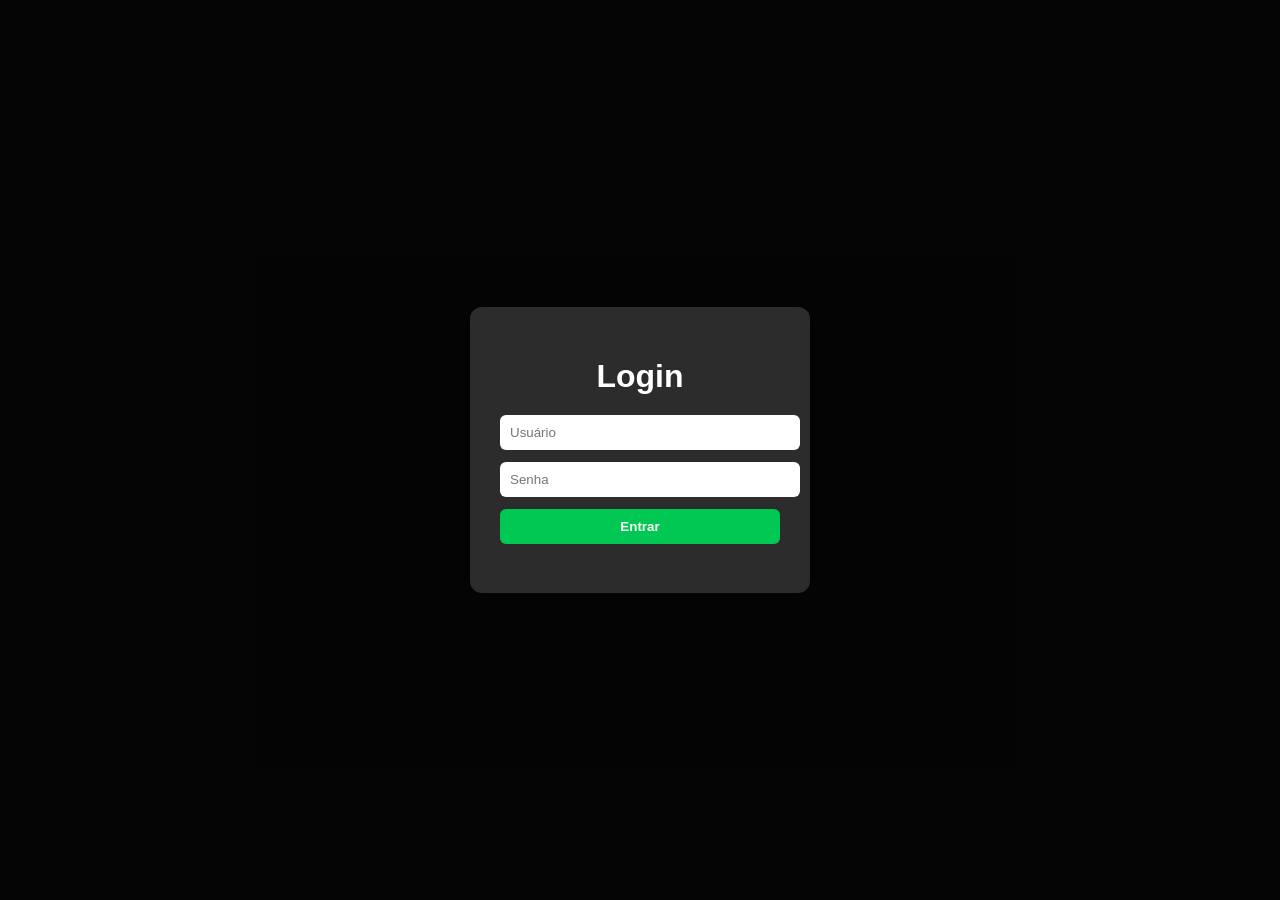
<file: petshop/index.html>
<!DOCTYPE html>
<html lang="pt-br">
<head>
<meta charset="UTF-8">
<title>Login</title>

<style>

/* FUNDO ESCURO */
body {
    margin: 0;
    font-family: Arial, sans-serif;
    background: #202020;
}

/* OVERLAY (fundo escuro transparente) */
.overlay {
    position: fixed;
    top: 0;
    left: 0;
    width: 100%;
    height: 100%;
    background: rgba(0,0,0,0.85);

    display: flex;
    justify-content: center;
    align-items: center;
}

/* CAIXA DO POPUP */
.popup {
    background: #2c2c2c;
    padding: 30px;
    border-radius: 12px;
    width: 280px;
    text-align: center;
    box-shadow: 0 0 20px rgba(0,0,0,0.5);
}

/* TÍTULO */
.popup h1 {
    margin-bottom: 20px;
    color: #ffffff;
}

/* INPUTS */
.popup input {
    width: 100%;
    padding: 10px;
    margin-bottom: 12px;
    border: none;
    border-radius: 6px;
    outline: none;
}

/* BOTÃO */
.popup button {
    width: 100%;
    padding: 10px;
    background: #00c853;
    border: none;
    border-radius: 6px;
    color: white;
    font-weight: bold;
    cursor: pointer;
    transition: 0.3s;
}

.popup button:hover {
    background: #00e676;
}

/* MENSAGEM */
#msg {
    margin-top: 10px;
    color: #ff5252;
}

</style>
</head>

<body>

<div class="overlay">
    <div class="popup">

        <h1>Login</h1>

        <input type="text" id="usuario" placeholder="Usuário">
        <input type="password" id="senha" placeholder="Senha">

        <button onclick="entrar()">Entrar</button>

        <h3 id="msg"></h3>

    </div>
</div>

<script>

function entrar() {

    let user = document.getElementById("usuario").value.trim();
    let pass = document.getElementById("senha").value.trim();

    let userSalvo = localStorage.getItem("usuario");
    let passSalva = localStorage.getItem("senha");

    if (user === userSalvo && pass === passSalva) {

        localStorage.setItem("logado", "sim");

        window.location.href = "sistema.html";

    } else {
        document.getElementById("msg").innerText = "Login inválido!";
    }
}

</script>

</body>
</html>
</file>
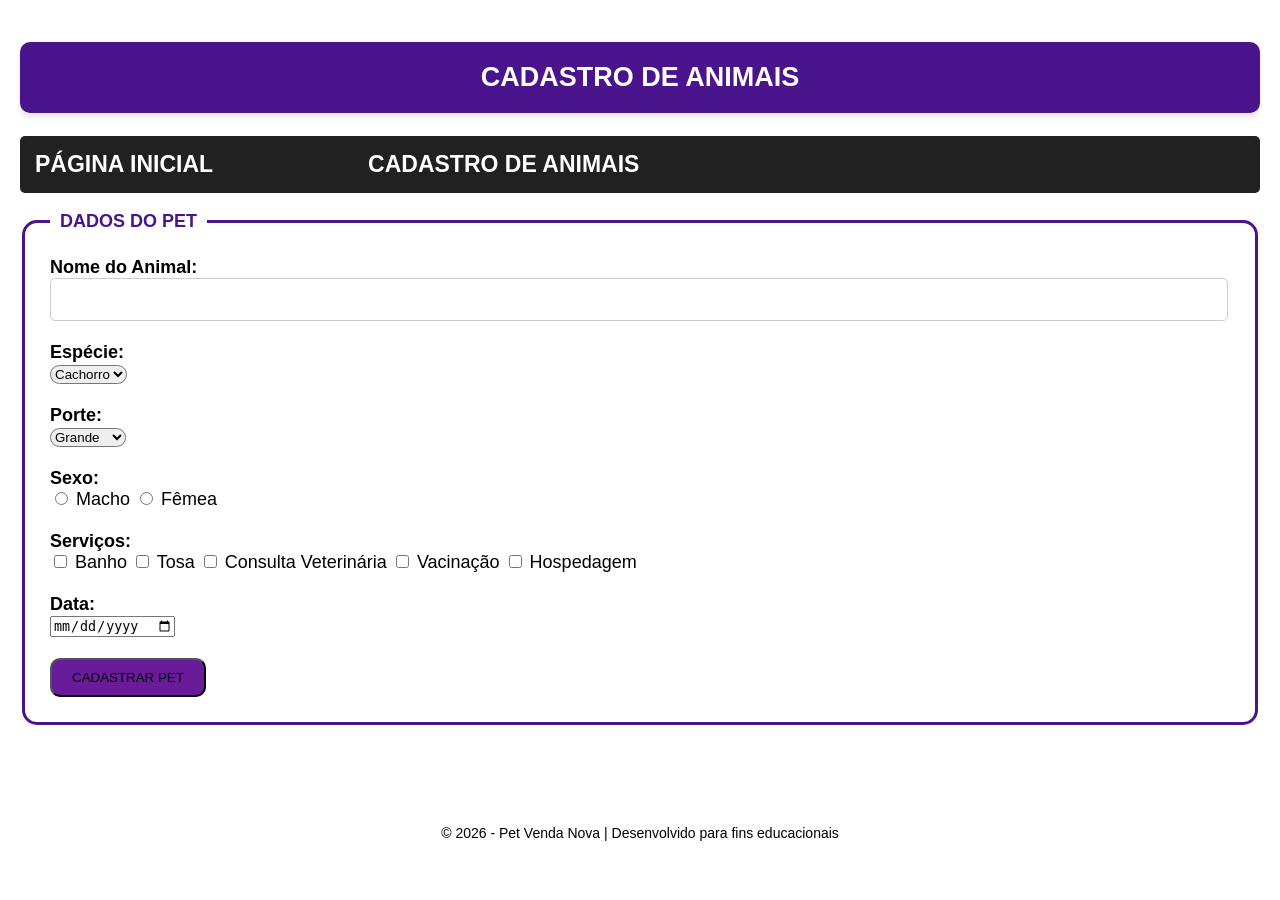
<file: petshop/cadastro_animais.html>
<!DOCTYPE html>
<html lang="pt-br">
<head>
               <meta charset="UTF-8">
	           <meta name="author" content="Wanderley Lopes Batista">    
               <meta name="viewport" content="width=device-width, initial-scale=1.0">    
			   
    <link rel="stylesheet" href="css/estilo_petshop.css">
    <script src="js/petshop.js"></script>

</head>
<body>

    <h2>CADASTRO DE ANIMAIS</h2>

    <ul class="menu">
        <li><a href="conteudo.html" target="principal">PÁGINA INICIAL</a></li>
        <li><a href="cadastro_animais.html" target="principal">CADASTRO DE ANIMAIS</a></li>
    </ul>

    <fieldset>
        <legend><strong>DADOS DO PET</strong></legend>

        <form onsubmit="cadastrarPet(); return false;">

            <label><strong>Nome do Animal:</strong></label><br>
            <input type="text" id="nome" style="width: 98%; padding: 10px;" required><br><br>

            <label> <strong>Espécie:</strong></label><br>
            <select class="especie" id="specie">
                <option>Cachorro</option>
                <option>Gato</option>
                <option>Pássaro</option>
                <option>Hamster</option>
                <option>Peixe</option>
                <option>Outro</option>
            </select><br><br>

            <label><strong>Porte:</strong></label><br>
            <select class="Porte" id="Porte">
                <option>Grande</option>
                <option>Médio</option>
                <option>Pequeno</option>
            </select><br><br>
           
            <label><strong>Sexo:</strong></label><br>
            <input type="radio" name="sexo" value="Macho"> Macho
            <input type="radio" name="sexo" value="Fêmea"> Fêmea<br><br>


            <label><strong>Serviços:</strong></label><br>
            <input type="checkbox" class="serv" value="Banho"> Banho
            <input type="checkbox" class="serv" value="Tosa"> Tosa
            <input type="checkbox" class="serv" value="Consulta"> Consulta Veterinária
            <input type="checkbox" class="serv" value="Vacinacao"> Vacinação
            <input type="checkbox" class="serv" value="Hospedagem"> Hospedagem<br><br>
            
            <label><strong>Data:</strong></label><br>
            <input type="date" id="data"><br><br>

            <input class="C" type="submit" value="CADASTRAR PET" style="padding: 10px 20px; cursor: pointer;">
        </form>
    </fieldset>

    <div id="resultado" style="margin-top: 20px; min-height: 50px;"></div>
	
<!-- Rodapé da página -->
  <footer id="rodape">
    <!-- Texto de direitos autorais -->
    <p>© 2026 - Pet Venda Nova | Desenvolvido para fins educacionais</p>
  </footer>	

</body>
</html>
</file>
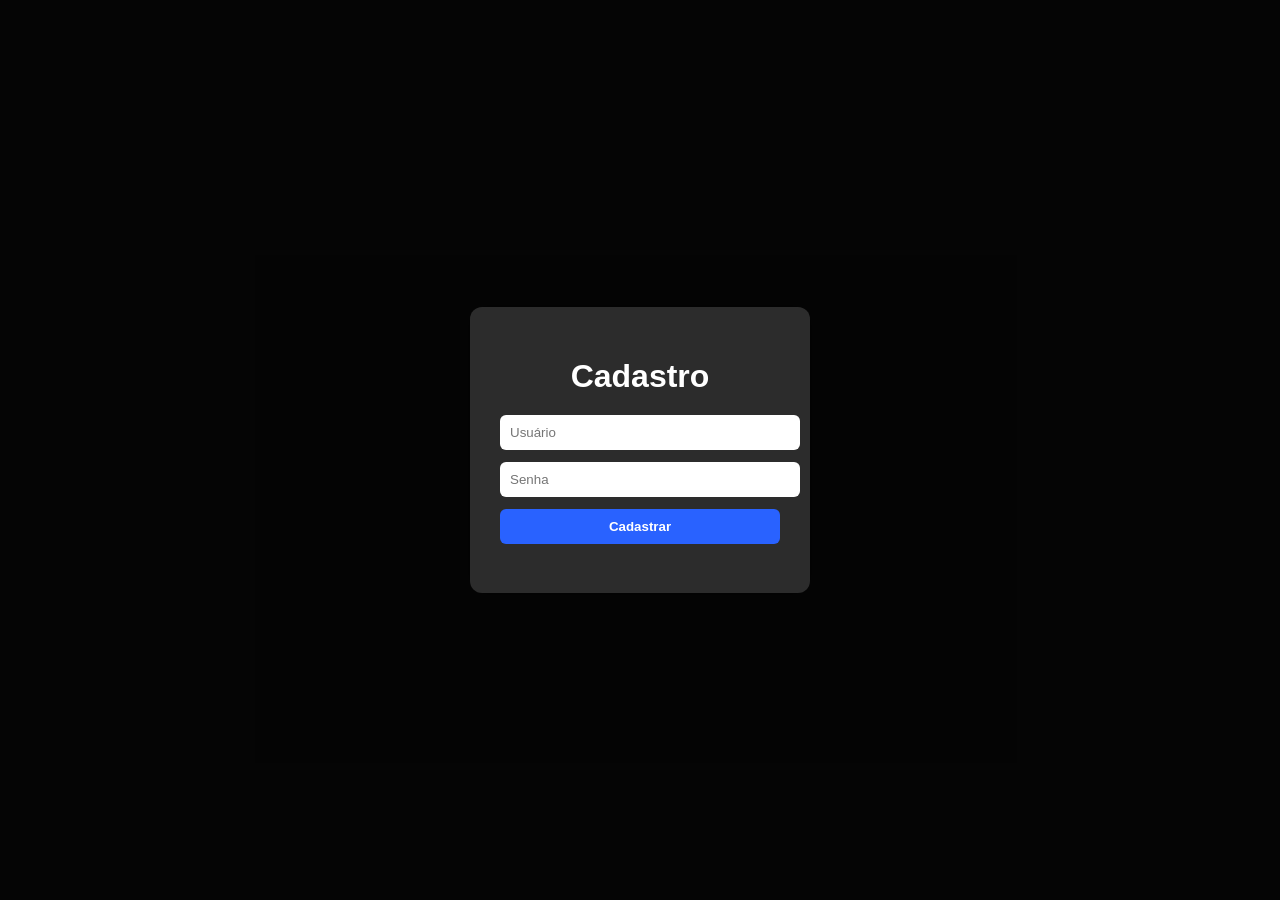
<file: petshop/cadastro_senha.html>
<!DOCTYPE html>
<html lang="pt-br">
<head>
<meta charset="UTF-8">
<title>Cadastro</title>

<style>

/* FUNDO */
body {
    margin: 0;
    font-family: Arial, sans-serif;
    background: #202020;
}

/* OVERLAY */
.overlay {
    position: fixed;
    top: 0;
    left: 0;
    width: 100%;
    height: 100%;
    background: rgba(0,0,0,0.85);

    display: flex;
    justify-content: center;
    align-items: center;
}

/* CAIXA */
.popup {
    background: #2c2c2c;
    padding: 30px;
    border-radius: 12px;
    width: 280px;
    text-align: center;
    box-shadow: 0 0 20px rgba(0,0,0,0.5);
}

/* TÍTULO */
.popup h1 {
    margin-bottom: 20px;
    color: #ffffff;
}

/* INPUTS */
.popup input {
    width: 100%;
    padding: 10px;
    margin-bottom: 12px;
    border: none;
    border-radius: 6px;
    outline: none;
}

/* BOTÃO */
.popup button {
    width: 100%;
    padding: 10px;
    background: #2962ff;
    border: none;
    border-radius: 6px;
    color: white;
    font-weight: bold;
    cursor: pointer;
    transition: 0.3s;
    margin-right: 10px
}

.popup button:hover {
    background: #448aff;
}

/* MENSAGEM */
#msg {
    margin-top: 10px;
    color: #00e676;
}

</style>
</head>

<body>

<div class="overlay">
    <div class="popup">

        <h1>Cadastro</h1>

        <input type="text" id="usuario" placeholder="Usuário">
        <input type="password" id="senha" placeholder="Senha">

        <button onclick="cadastrar()">Cadastrar</button>
        <h3 id="msg"></h3>

    </div>
</div>

<script>

function cadastrar() {

    let user = document.getElementById("usuario").value.trim();
    let pass = document.getElementById("senha").value.trim();

    if (user === "" || pass === "") {
        document.getElementById("msg").style.color = "#ff5252";
        document.getElementById("msg").innerText = "Preencha todos os campos!";
        return;
    }

    localStorage.setItem("usuario", user);
    localStorage.setItem("senha", pass);

    document.getElementById("msg").style.color = "#00e676";
    document.getElementById("msg").innerText = "Cadastro realizado com sucesso!";

    // limpa campos
    document.getElementById("usuario").value = "";
    document.getElementById("senha").value = "";
}

</script>

</body>
</html>
</file>
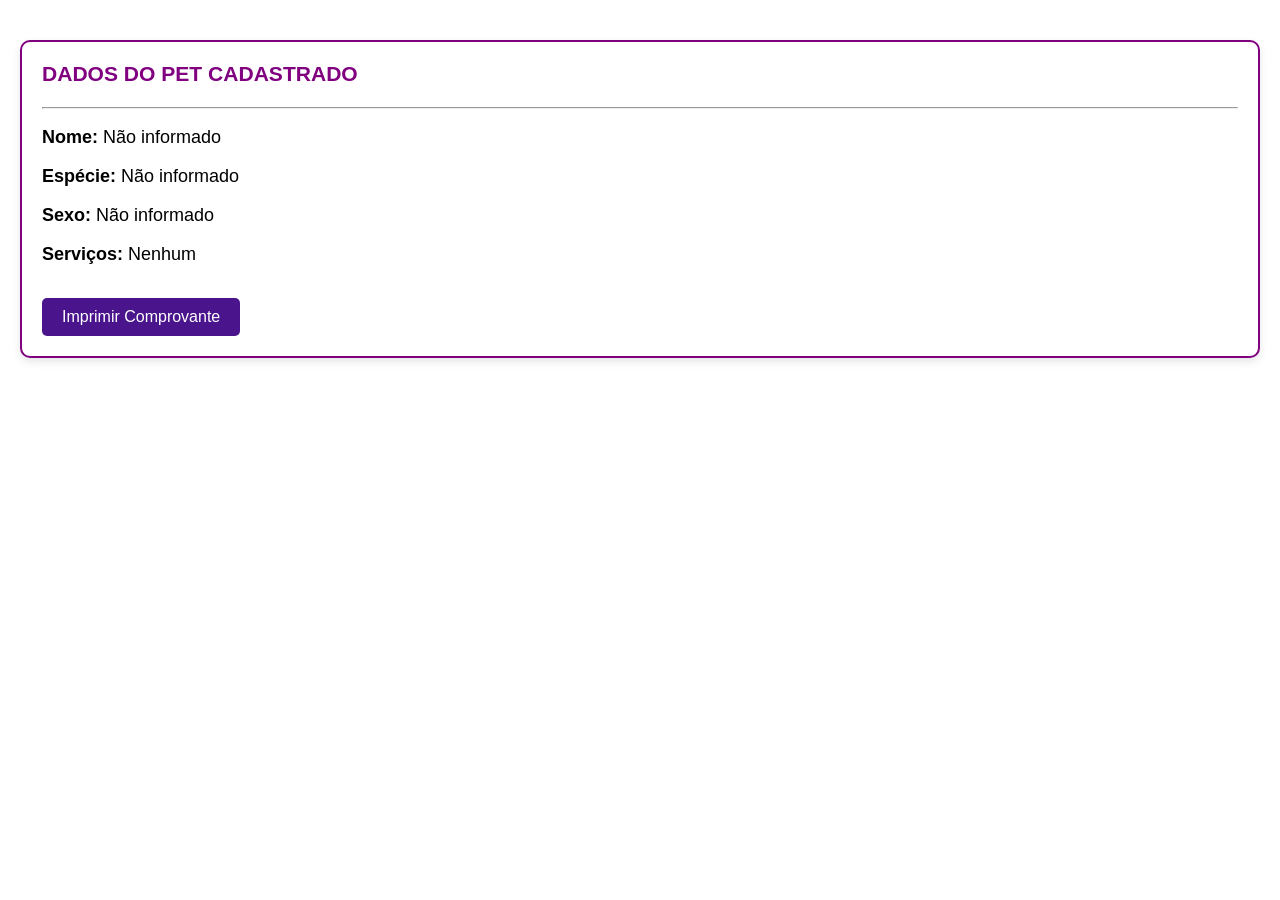
<file: petshop/comprovante.html>
<!DOCTYPE html>
<html lang="pt-br">
<head>
    <!-- ============================================================
         CONFIGURAÇÕES BÁSICAS DA PÁGINA
    ============================================================ -->

    <!-- Define o conjunto de caracteres (UTF-8)
         Permite usar acentos corretamente (á, é, ç, etc.) -->
    <meta charset="UTF-8">

    <!-- Informação sobre o autor da página -->
    <meta name="author" content="Wanderley Lopes Batista">    

    <!-- Torna a página responsiva
         Faz com que ela se adapte a celulares e tablets -->
    <meta name="viewport" content="width=device-width, initial-scale=1.0">     

    <!-- Importa o arquivo CSS externo
         Responsável por toda a estilização da página -->
    <link rel="stylesheet" href="css/estilo_petshop.css">

    <!-- Título exibido na aba do navegador -->
    <title>Comprovante do Pet</title>
</head>

<body>

    <!-- ============================================================
         ÁREA DE EXIBIÇÃO DOS DADOS
    ============================================================ -->

    <!-- 
        Esta DIV começa vazia.
        O JavaScript irá inserir conteúdo dentro dela dinamicamente.
        Isso é chamado de "conteúdo dinâmico".
    -->
    <div id="resultado"></div>

    <script>
        // ============================================================
        // 1. RECUPERANDO DADOS DO localStorage
        // ============================================================
        // localStorage é uma "memória do navegador".
        // Ele guarda informações mesmo após atualizar a página.
        //
        // getItem("chave") → busca um valor salvo anteriormente.
        //
        // O operador || funciona como um "plano B":
        // Se não existir valor (null), mostra um texto padrão.

        let nomePet = localStorage.getItem("nomePet") || "Não informado";
        // Recupera o nome do pet

        let especiePet = localStorage.getItem("especiePet") || "Não informado";
        // Recupera a espécie do pet

        let sexoPet = localStorage.getItem("sexoPet") || "Não informado";
        // Recupera o sexo do pet

        let listaServicos = localStorage.getItem("listaServicos") || "Nenhum";
        // Recupera os serviços escolhidos

        // ============================================================
        // 2. SELECIONANDO O ELEMENTO HTML
        // ============================================================
        // getElementById → busca um elemento pelo ID

        let areaResultado = document.getElementById("resultado");
        // Aqui estamos "pegando" a DIV onde o conteúdo será exibido

        // ============================================================
        // 3. INSERINDO HTML DINÂMICO NA PÁGINA
        // ============================================================
        // innerHTML permite colocar HTML dentro de um elemento
        //
        // Usamos crases (` `) → template string
        // Isso permite usar variáveis com ${variavel}

        areaResultado.innerHTML = `
            
            <!-- Caixa principal do comprovante -->
            <div class="comprovante">

                <!-- Título do comprovante -->
                <h3 class="titulo-comprovante">
                    DADOS DO PET CADASTRADO
                </h3>

                <!-- Linha separadora -->
                <hr>

                <!-- Exibição dos dados recuperados -->
                <p><strong>Nome:</strong> ${nomePet}</p>
                <p><strong>Espécie:</strong> ${especiePet}</p>
                <p><strong>Sexo:</strong> ${sexoPet}</p>
                <p><strong>Serviços:</strong> ${listaServicos}</p>

                <!-- 
                    Botão de impressão
                    window.print() abre a tela de impressão do navegador
                -->
                <button onclick="window.print()" class="botao-imprimir">
                    Imprimir Comprovante
                </button>

            </div>
        `;

        // ============================================================
        // 4. OBSERVAÇÃO IMPORTANTE PARA OS ALUNOS
        // ============================================================
        // Se aparecer "Não informado":
        // - Os dados não foram salvos no localStorage
        // - Ou o nome das chaves está diferente
        //
        // Dica: testar no console com F12 → localStorage
    </script>

</body>
</html>
</file>
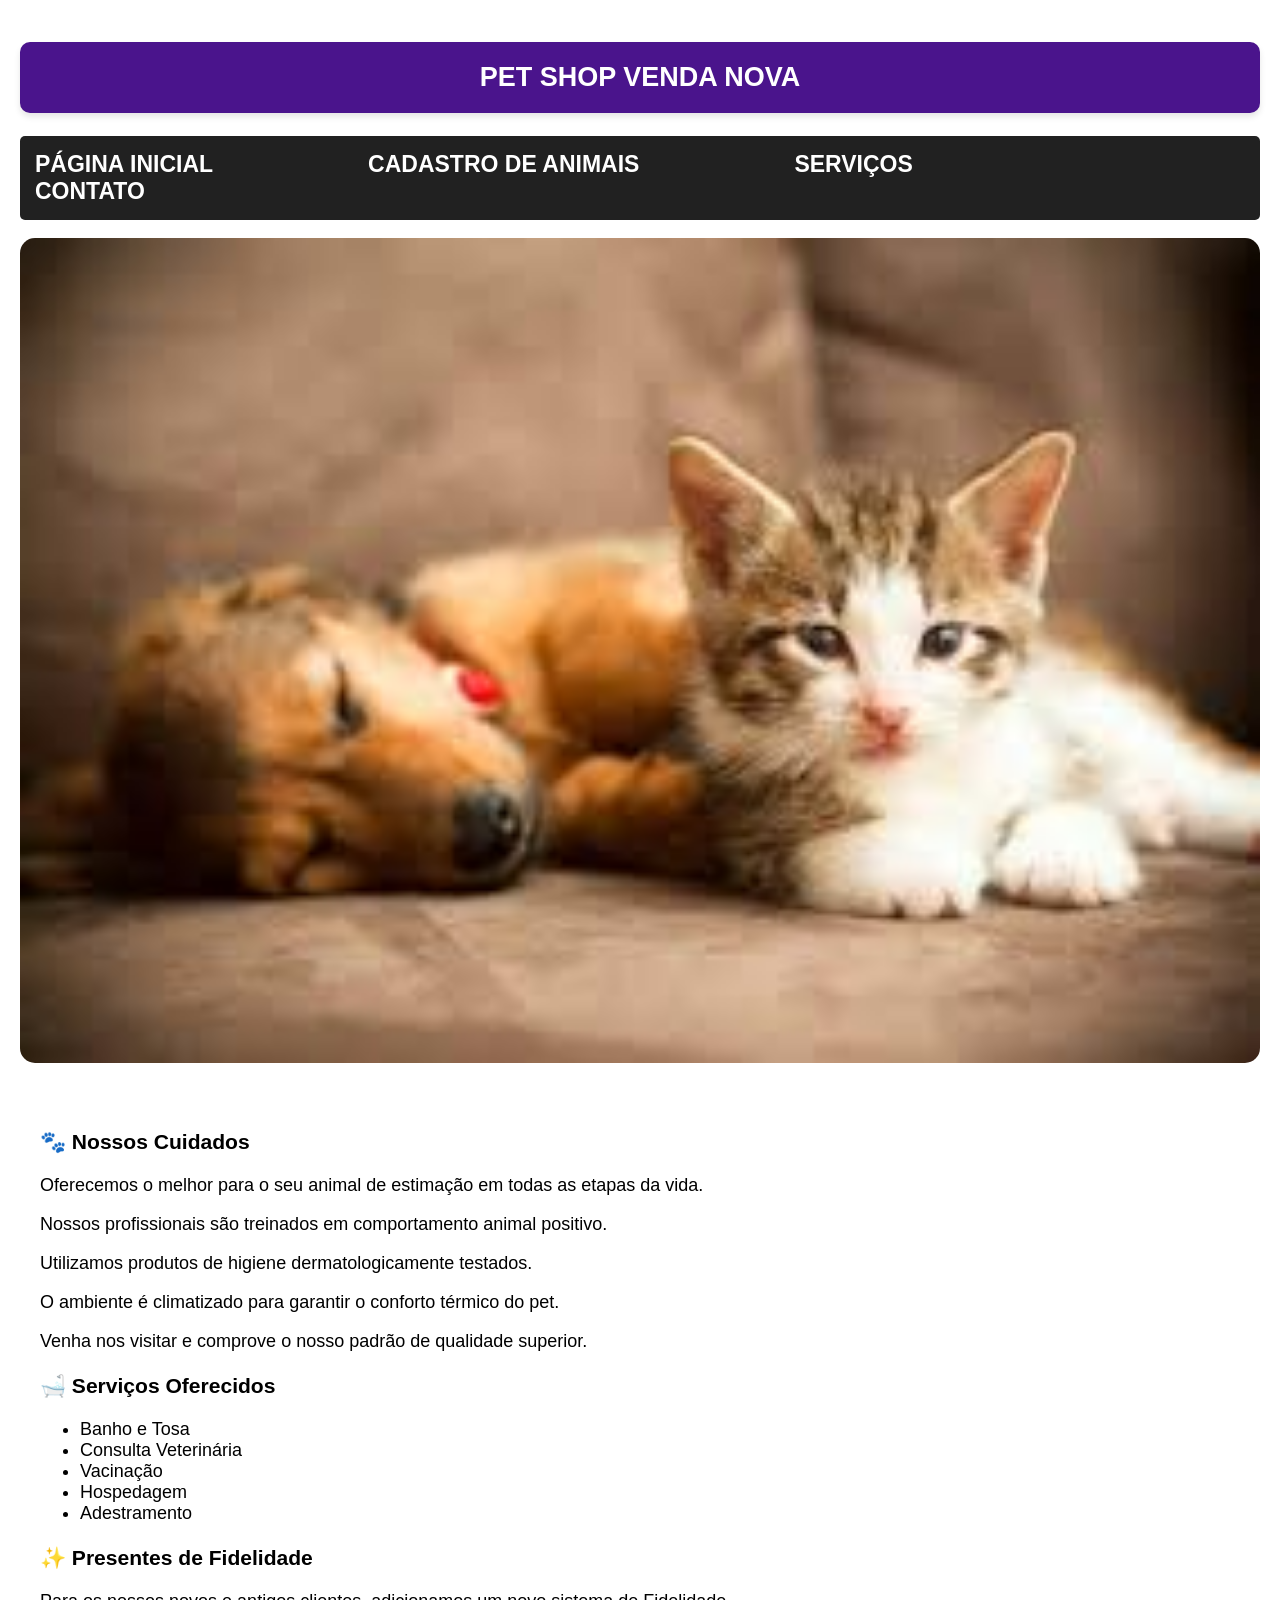
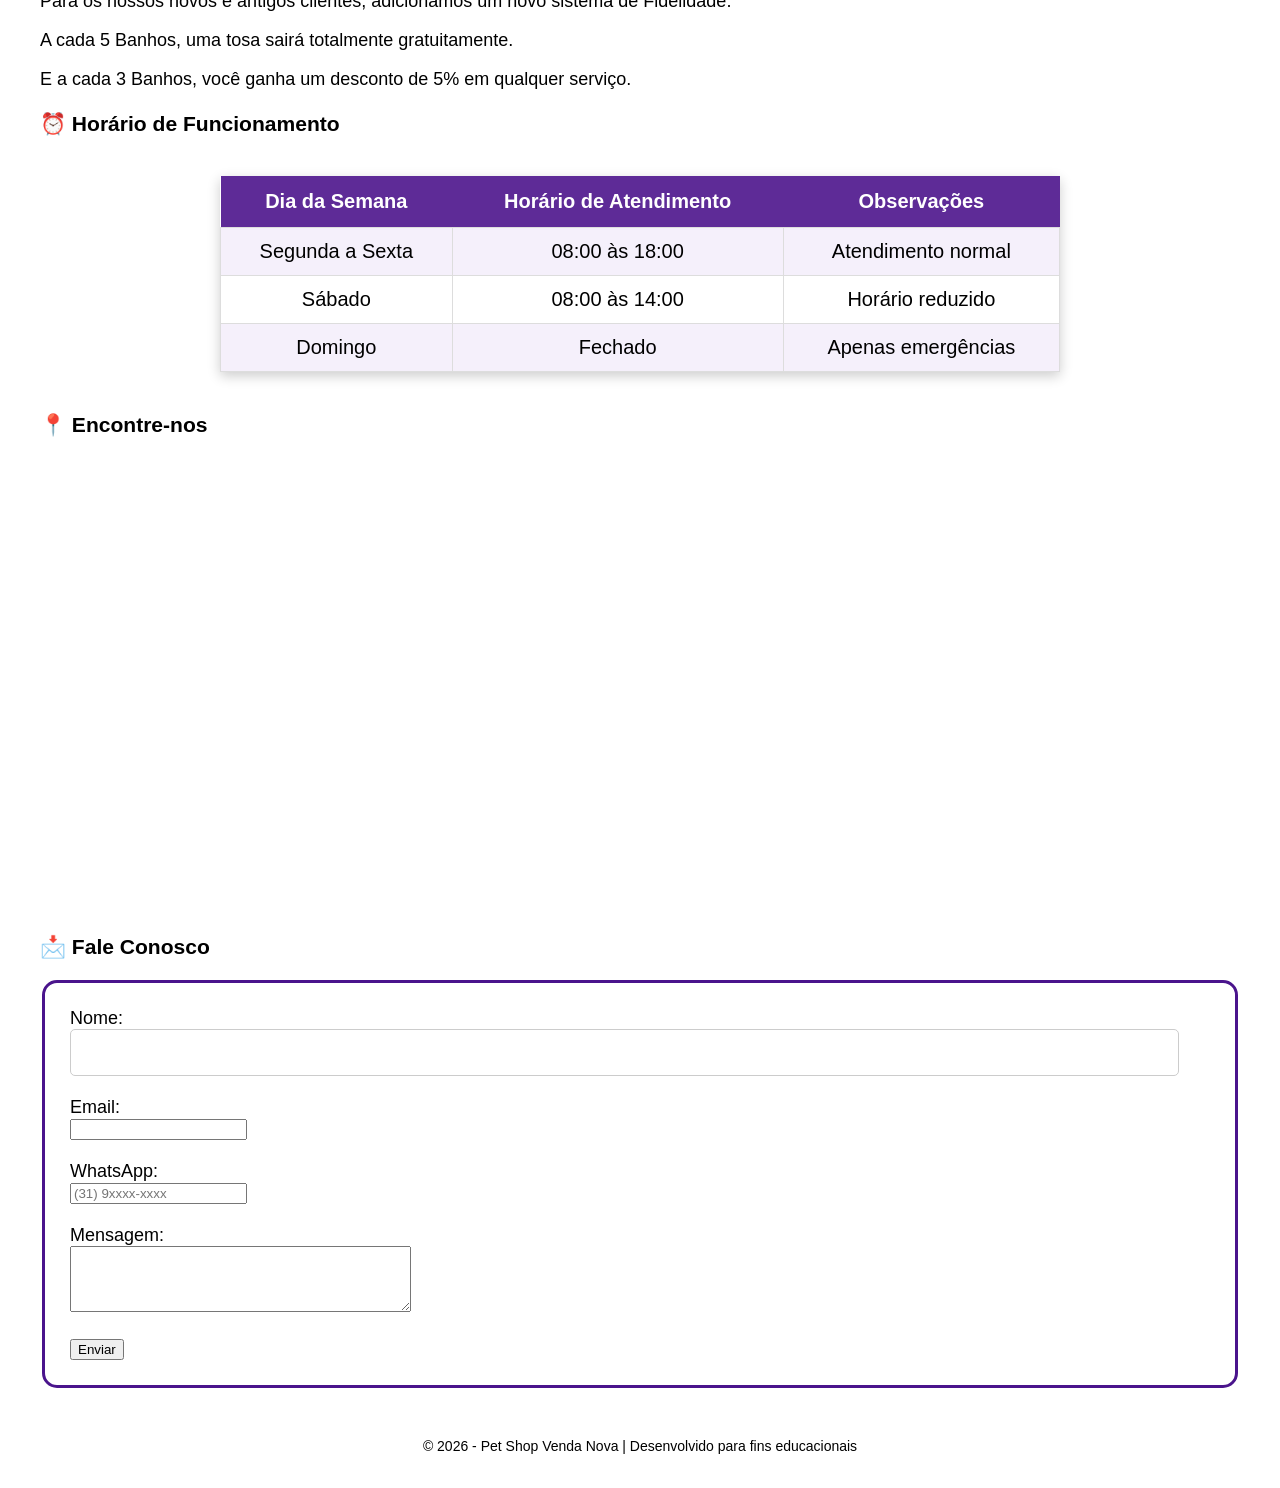
<file: petshop/conteudo.html>
<!DOCTYPE html>
<html lang="pt-br">
<head>
  
             <meta charset="UTF-8">
	           <meta name="author" content="Wanderley Lopes Batista">    
             <meta name="viewport" content="width=device-width, initial-scale=1.0">     

  
  <title>Portal Pet Shop</title>

  
  <link rel="stylesheet" href="css/estilo_petshop.css">
</head>
<body>

  
  <h2>PET SHOP VENDA NOVA</h2>

  
  <ul class="menu">
    
    <li><a href="conteudo.html" target="principal">Página Inicial</a></li>

    
    <li><a href="cadastro_animais.html" target="principal">Cadastro de Animais</a></li>

    
    <li><a href="#servicos">Serviços</a></li>

    
    <li><a href="#contato">Contato</a></li>
  </ul>

  
  <img id="banner" 
       src="img/download.jfif"
       alt="Imagem de animais para o banner do Pet Shop">

  
  <div style="background: white; padding: 20px; border-radius: 10px;">

    
    <h3>🐾 Nossos Cuidados</h3>

    
    <p>Oferecemos o melhor para o seu animal de estimação em todas as etapas da vida.</p>
    <p>Nossos profissionais são treinados em comportamento animal positivo.</p>
    <p>Utilizamos produtos de higiene dermatologicamente testados.</p>
    <p>O ambiente é climatizado para garantir o conforto térmico do pet.</p>
    <p>Venha nos visitar e comprove o nosso padrão de qualidade superior.</p>

   
    <h3 id="servicos">🛁 Serviços Oferecidos</h3>
    <ul>
      <li>Banho e Tosa</li>
      <li>Consulta Veterinária</li>
      <li>Vacinação</li>
      <li>Hospedagem</li>
      <li>Adestramento</li>
    </ul>

     <h3>✨ Presentes de Fidelidade</h3>
    <p>Para os nossos novos e antigos clientes, adicionamos um novo sistema de Fidelidade. </p>
    <p> A cada 5 Banhos, uma tosa sairá totalmente gratuitamente.</p>
    <p>E a cada 3 Banhos, você ganha um desconto de 5% em qualquer serviço. </p>
    
      
    <h3>⏰ Horário de Funcionamento</h3>
    
    <table class="tabela-horario">
      <tr>
        <th>Dia da Semana</th>
        <th>Horário de Atendimento</th>
        <th>Observações</th>
      </tr>

      <tr>
        <td>Segunda a Sexta</td>
        <td>08:00 às 18:00</td>
        <td>Atendimento normal</td>
      </tr>

      <tr>
        <td>Sábado</td>
        <td>08:00 às 14:00</td>
        <td>Horário reduzido</td>
      </tr>

      <tr>
        <td>Domingo</td>
        <td>Fechado</td>
        <td>Apenas emergências</td>
      </tr>
    </table>

    <h3 id="contato">📍 Encontre-nos</h3>
    <center><iframe src="https://www.google.com/maps/embed?pb=!1m18!1m12!1m3!1d938.382199932255!2d-43.95429993048345!3d-19.81756613716588!2m3!1f0!2f0!3f0!3m2!1i1024!2i768!4f13.1!3m3!1m2!1s0xa68ffffbdae3e9%3A0x48da578acf75fddf!2sProz%20Educa%C3%A7%C3%A3o%20-%20Venda%20Nova!5e0!3m2!1spt-BR!2sbr!4v1772042914619!5m2!1spt-BR!2sbr" width="600" height="450" style="border:0;" allowfullscreen="" loading="lazy" referrerpolicy="no-referrer-when-downgrade"></iframe>
    </center>



    <h3 id="contato">📩 Fale Conosco</h3>
    <fieldset>
    <form>
      
      
      <label>Nome:</label><br>
      <input type="text" id="nome" name="nome"><br><br>

      
      <label>Email:</label><br>
      <input type="email" name="email"><br><br>

      <label>WhatsApp:</label><br>
      <input type="tel" name="whatsapp" placeholder="(31) 9xxxx-xxxx"><br><br>

      
      <label>Mensagem:</label><br>
      <textarea rows="4" cols="40"></textarea><br><br>

      
      <button type="submit">Enviar</button>

      <!-- Códigos Unicode (Ícones utilizados:
        &#x1F43E;  🐾 Pegadas de animal 
        &#x23F0;   ⏰ Relógio
        &#x1F4E9;  📩 Envelope com seta -->

    </form>
    </fieldset>
  </div>

  
  <footer id="rodape">
    <p>© 2026 - Pet Shop Venda Nova | Desenvolvido para fins educacionais</p>
  </footer>    

</body> 
</html>
</file>
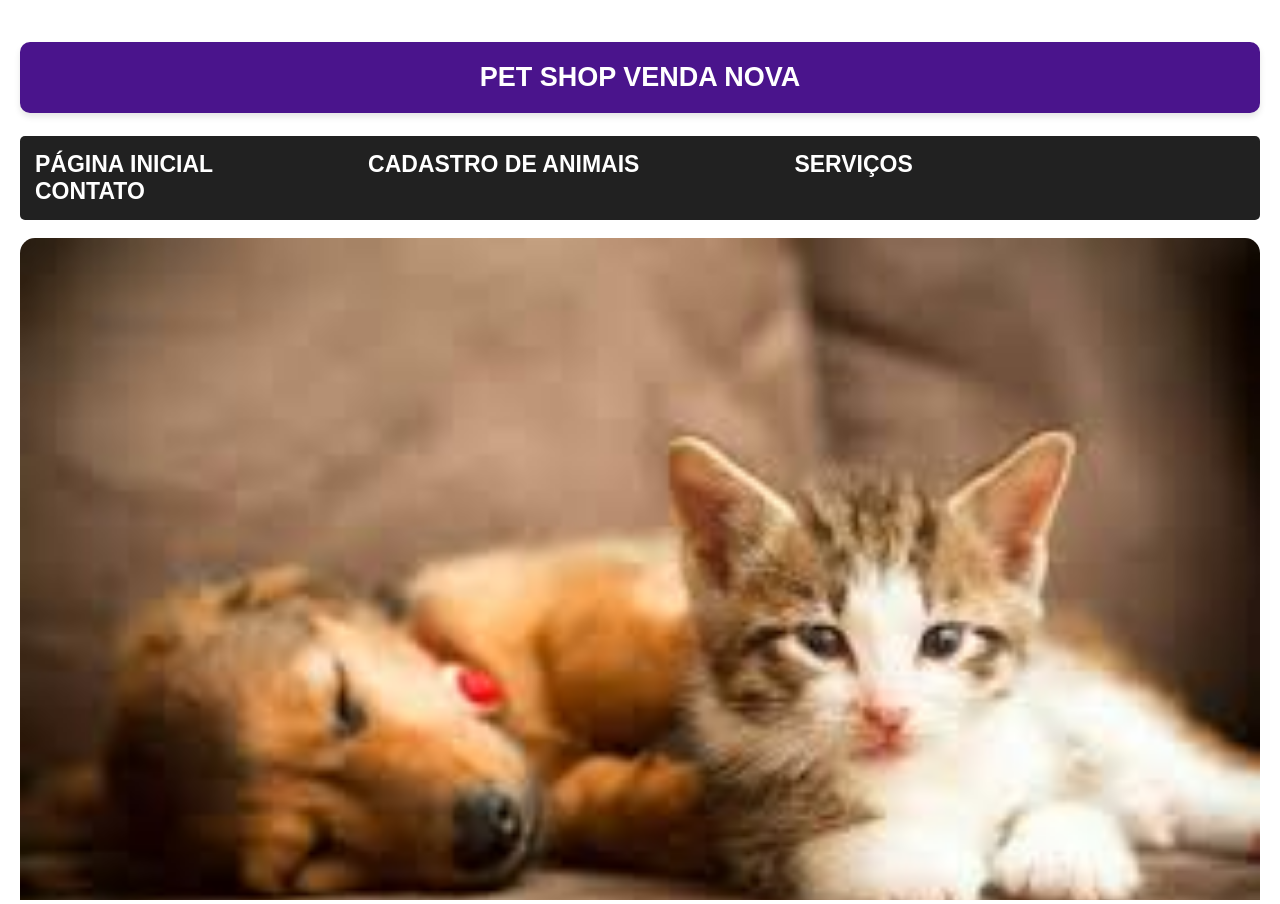
<file: petshop/sistema.html>
<!DOCTYPE html>
<html lang="pt-br">
<head>
             <meta charset="UTF-8">
	           <meta name="author" content="Wanderley Lopes Batista">    
             <meta name="viewport" content="width=device-width, initial-scale=1.0">     
  
  <title>Pet Shop - Sistema Principal</title>
  
  <style>
    
body {                 /* Seletor que seleciona a tag <body> */
  margin: 0;                /* Remove a margem padrão do navegador */
  padding: 0;               /* Remove o espaçamento interno padrão */
  height: 100%;             /* Faz o body/html ocuparem 100% da altura da tela */
  overflow: hidden;         /* Esconde qualquer conteúdo que ultrapasse a tela */
}

/* Estilo do iframe (área onde outra página é exibida) */
iframe {                    /* Seletor que seleciona a tag <iframe> */
  width: 100%;              /* O iframe ocupa 100% da largura da tela */
  height: 100vh;            /* O iframe ocupa 100% da altura visível da tela */
  border: none;             /* Remove a borda padrão do iframe */
}

  </style>
</head>
<body>

  <iframe 
    name="principal" src="conteudo.html"
   
  </iframe>

</body>
</html>
</file>
<file: petshop/css/estilo_petshop.css>
body {                      /* Estiliza o corpo da página */
  background: rgb(255, 255, 255);      /* Define a cor de fundo (amarelo claro) */
  font-family: 'Segoe UI', Tahoma, Geneva, Verdana, sans-serif; /* Define a fonte padrão */
  font-size: 18px;          /* Define o tamanho base da fonte */
  margin: 0;                /* Remove a margem externa padrão do navegador */
  padding: 20px;            /* Cria espaçamento interno ao redor do conteúdo */
}

h2 {                        /* Estiliza todos os títulos h2 */
  background: #4a148c;      /* Cor de fundo roxa escura */
  color: white;             /* Cor do texto branca */
  text-align: center;       /* Centraliza o texto */
  padding: 20px;            /* Espaçamento interno do título */
  border-radius: 10px;      /* Arredonda os cantos */
  box-shadow: 0 4px 6px rgba(0,0,0,0.1); /* Sombra suave ao redor */
}

ul.menu {                   /* Estiliza a lista com a classe menu */
  background: #212121;      /* Fundo preto/cinza escuro */
  padding: 15px;            /* Espaço interno */
  list-style: none;         /* Remove os marcadores da lista */
  text-align: left;         /* Alinha o menu à esquerda */
  border-radius: 5px;       /* Arredonda levemente as bordas */
}

ul.menu li {                /* Estiliza cada item da lista */
  display: inline;          /* Coloca os itens na horizontal */
  margin-right: 150px;       /* Espaço entre os itens */
}

ul.menu li a {              /* Estiliza os links do menu */
  color: #ffffff;           /* Cor amarela para o texto */
  text-decoration: none;    /* Remove sublinhado */
  text-transform: uppercase;/* Deixa o texto em maiúsculas */
  font-weight: bold;        /* Texto em negrito */
  font-size: 23px;          /* Tamanho da fonte maior */
  border-radius: 10px;
  transition: 1.2s;
}

ul.menu li a:hover {        /* Estilo ao passar o mouse */
  color: #ffffffaf;
  background-color: #4a148c;             /* Muda a cor do texto para branco */
}

fieldset {                  /* Estiliza o fieldset do formulário */
  border: 3px solid #4a148c;/* Borda roxa grossa */
  border-radius: 15px;      /* Bordas arredondadas */
  background: white;        /* Fundo branco */
  padding: 25px;            /* Espaçamento interno */
}

legend {                    /* Estiliza o título do fieldset */
  font-weight: bold;        /* Texto em negrito */
  padding: 0 10px;          /* Espaçamento lateral */
  color: #4a148c;           /* Cor roxa */
}

input#nome {                /* Estiliza o input com id nome */
  width: 95%;               /* Largura quase total */
  padding: 12px;            /* Espaço interno do campo */
  font-size: 18px;          /* Tamanho do texto dentro do input */
  border: 1px solid #ccc;   /* Borda cinza clara */
  border-radius: 5px;       /* Bordas arredondadas */
}

#banner {                   /* Estiliza o elemento com id banner */
  width: 100%;              /* Ocupa toda a largura do container */
  height: auto;             /* Mantém a proporção da imagem */
  border-radius: 15px;      /* Arredonda os cantos */
  margin-bottom: 20px;      /* Espaço abaixo da imagem */
}

#rodape{
  text-align:center; 
  margin-top:30px; 
  font-size:14px;	
}

/* ============================= */
/* TABELA DE HORÁRIO DE FUNCIONAMENTO */
/* ============================= */

table.tabela-horario {              /* Estiliza a tabela principal */
  margin: 40px auto;                /* Centraliza a tabela na página */
  border-collapse: collapse;       /* Junta as bordas das células */
  width: 70%;                      /* Largura da tabela */
  font-family: Arial, sans-serif;  /* Fonte limpa */
  font-size: 20px;                 /* Fonte maior para leitura */
  box-shadow: 0 4px 12px rgba(0,0,0,0.2); /* Sombra para destaque */
  background-color: #ffffff;       /* Fundo branco */
}

table.tabela-horario th {          /* Cabeçalhos da tabela */
  background-color: #5e2b97;       /* Fundo roxo */
  color: white;                    /* Texto branco */
  padding: 14px;                   /* Espaço interno */
  text-align: center;             /* Centraliza o texto */
}

table.tabela-horario td {          /* Células da tabela */
  padding: 12px;                   /* Espaço interno */
  text-align: center;             /* Centraliza o texto */
  border: 1px solid #ddd;          /* Borda cinza clara */
}

/* Linhas alternadas para melhor leitura */
table.tabela-horario tr:nth-child(even) {
  background-color: #f5f0fb;
}


/* ============================= */
/* COMPROVANTE DO PET            */
/* ============================= */

.comprovante {               /* Caixa do comprovante */
  border: 2px solid purple;  /* Borda roxa */
  padding: 20px;             /* Espaço interno */
  margin-top: 20px;          /* Espaço acima */
  background: white;         /* Fundo branco */
  border-radius: 10px;       /* Cantos arredondados */
  box-shadow: 0 4px 8px rgba(0,0,0,0.1); /* Sombra suave */
}

.titulo-comprovante {        /* Título do comprovante */
  color: purple;             /* Cor roxa */
  margin-top: 0;             /* Remove espaço acima */
}

.botao-imprimir {            /* Botão de imprimir */
  margin-top: 15px;          /* Espaço acima */
  padding: 10px 20px;        /* Espaço interno */
  background: #4a148c;       /* Fundo roxo */
  color: white;              /* Texto branco */
  border: none;              /* Remove borda padrão */
  border-radius: 5px;        /* Cantos arredondados */
  cursor: pointer;           /* Muda cursor para mão */
  font-size: 16px;           /* Tamanho do texto */
}

.botao-imprimir:hover {      /* Efeito ao passar o mouse */
  background: #6a1b9a;       /* Roxo mais claro */
}

.especie{
  border-radius: 20px;
  
}

.C{
 border-radius: 10px;
 transition: 1,2;
 background-color: #6a1b9a;

}

.Porte{

  border-radius: 20px;
}
</file>
